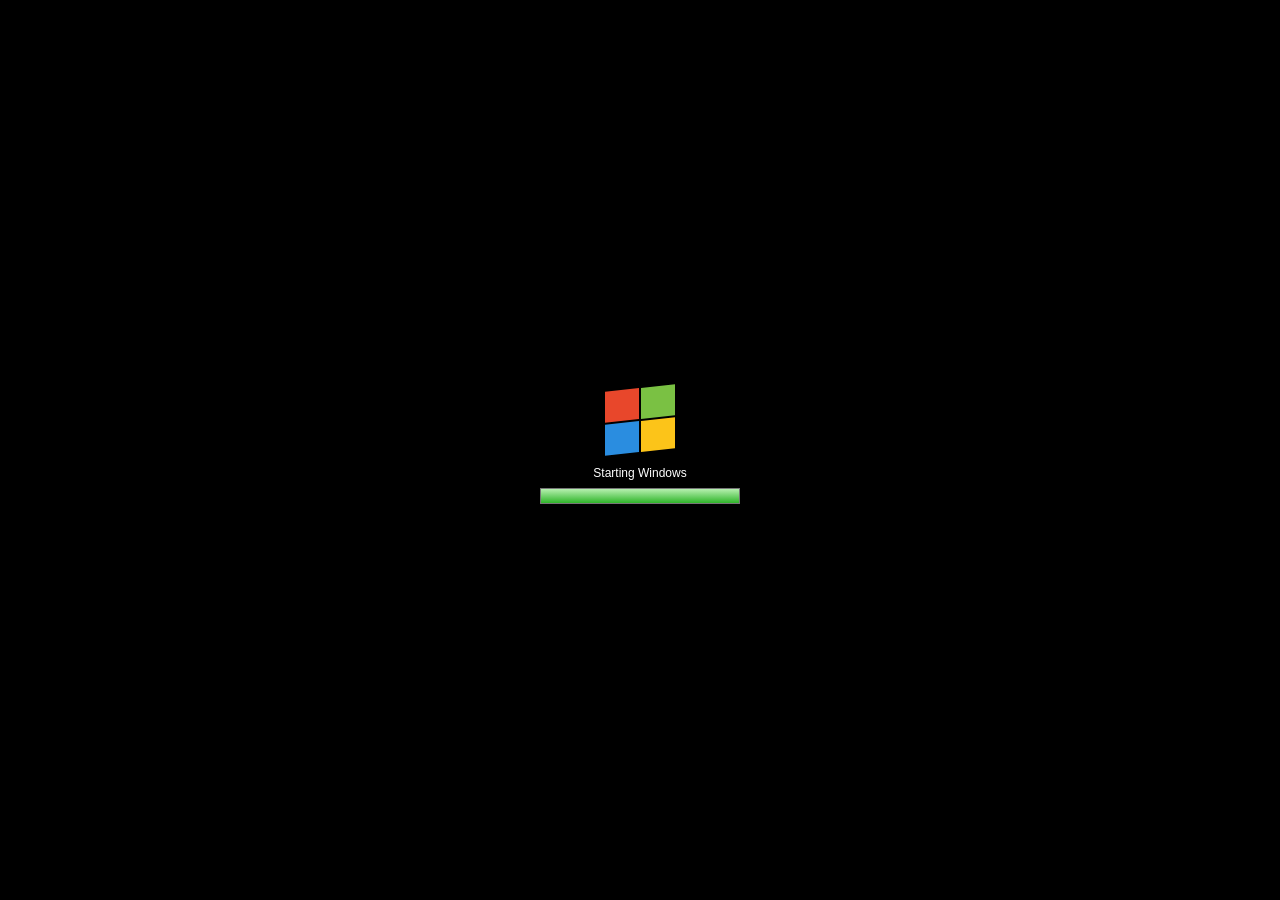
<file: webwindows7/webwindows7/index.html>
<!DOCTYPE html>
<html lang="es">
<head>
<meta charset="utf-8">
<meta name="viewport" content="width=device-width,initial-scale=1">
<title>WebWindows 7 — simulación web</title>
<link rel="stylesheet" href="style.css">
</head>
<body>
<div id="screen"></div>
<script src="script.js"></script>
</body>
</html>
</file>
<file: webwindows7/webwindows7/style.css>
/* WebWindows 7 — estilo inspirado en Windows 7 / Aero (reconstruido con CSS, sin imágenes de Microsoft) */
*{box-sizing:border-box}
html,body{margin:0;height:100%;overflow:hidden;font:12px "Segoe UI",Tahoma,sans-serif;user-select:none}
:focus-visible{outline:2px solid #3399ff}
#screen{position:fixed;inset:0;background:var(--wp);color:#000}
#desk,#wins{position:absolute;inset:0 0 40px 0}
#wins{pointer-events:none}
#icons{display:flex;flex-direction:column;flex-wrap:wrap;align-content:flex-start;height:100%;padding:6px}
.di{width:78px;margin:2px;padding:4px;text-align:center;color:#fff;text-shadow:0 1px 3px #000;border:1px solid transparent;border-radius:3px;word-break:break-word}
.di b{display:block;font-size:32px;font-weight:400}
.di:hover,.di.on{background:rgba(255,255,255,.2);border-color:rgba(255,255,255,.5)}
.win{pointer-events:auto;position:absolute;display:flex;flex-direction:column;min-width:260px;min-height:140px;resize:both;overflow:hidden;padding:0 6px 6px;border:1px solid #1a2a40;border-radius:8px 8px 0 0;background:linear-gradient(rgba(190,215,245,.78),rgba(110,150,200,.72));backdrop-filter:blur(8px);box-shadow:inset 0 0 0 1px rgba(255,255,255,.6),0 8px 26px rgba(0,0,0,.6);transition:opacity .15s,transform .2s;animation:op .18s}
@keyframes op{from{opacity:0;transform:scale(.92)}}
.win.min{transform:translateY(70vh) scale(.15);opacity:0;pointer-events:none}
.win.cls{opacity:0;pointer-events:none}
.win.max{left:0!important;top:0!important;width:100%!important;height:100%!important;border-radius:0;resize:none}
.tb{height:28px;flex:none;display:flex;align-items:center;justify-content:space-between;cursor:default;text-shadow:0 0 8px #fff,0 0 3px #fff}
.wb b{display:inline-block;width:26px;height:18px;margin-left:1px;text-align:center;line-height:16px;font-weight:400;border:1px solid #445;border-radius:0 0 4px 4px;background:linear-gradient(#f4f8fd,#b3c6dd 50%,#9bb2cf)}
.wb .cl{width:44px;color:#fff;text-shadow:0 0 2px #000;background:linear-gradient(#f0b0a0,#d8503a 50%,#c0301c)}
.wb b:hover{filter:brightness(1.15)}
.wc{flex:1;min-height:0;display:flex;flex-direction:column;overflow:auto;background:#f0f0f0;border:1px solid #5c7694}
.btn{font:12px "Segoe UI",Tahoma,sans-serif;padding:2px 10px;border:1px solid #707070;border-radius:3px;background:linear-gradient(#f2f2f2 50%,#dcdcdc 50%)}
.btn:hover{border-color:#3c7fb1;background:linear-gradient(#eaf6fd 50%,#bee6fd 50%)}
.btn:disabled{color:#888}
.tl{display:flex;gap:4px;padding:4px;flex-wrap:wrap;align-items:center;flex:none;background:linear-gradient(#fafcff,#e3ecf8);border-bottom:1px solid #aab}
.addr{flex:1;min-width:100px}
.sp{flex:1;min-height:0;display:flex}
.sd{width:140px;flex:none;background:#e8eef7;border-right:1px solid #aab;overflow:auto}
.si{padding:4px 8px}.si:hover,.si.on{background:#cde8ff}
.ls{flex:1;overflow:auto;background:#fff}
.pad{padding:10px}
.r{display:grid;grid-template-columns:1fr 80px 150px;padding:2px 6px}
.r.h{background:#eef3fa;border-bottom:1px solid #ccd}
.r.s,.r1.s,.r4.s{background:#cde8ff}
.r1{padding:3px 6px}
.r4{display:grid;grid-template-columns:1fr 60px 60px 90px;padding:2px 6px}
.sb{flex:none;padding:2px 8px;background:#e3ecf8;border-top:1px solid #aab}
.bin .no,.wc:not(.bin) .bo{display:none}
.np{flex:1;border:0;resize:none;padding:4px;font:13px Consolas,monospace;user-select:text}
.cd{margin:6px;font:22px Consolas,monospace;text-align:right;padding:4px}
.cg{display:grid;grid-template-columns:repeat(4,1fr);gap:4px;padding:6px}
.cg .btn{padding:10px 0;font-size:15px}
.cs{flex:1;overflow:auto;background:#889}
.cs canvas{background:#fff;cursor:crosshair;display:block}
.tabs{display:flex;flex:none;gap:2px;padding:4px 4px 0}
.tab{padding:3px 12px;border:1px solid #889;border-bottom:0;background:#dde}
.tab.on{background:#fff}
.tp{flex:1;overflow:auto;background:#fff}
.tp canvas{display:block;margin:4px 0 8px}
.cd2{padding:8px;border-bottom:1px solid #dde}
.cmd{background:#000;color:#ccc;font:13px Consolas,monospace;padding:4px;user-select:text}
.co{white-space:pre-wrap}
.cl2{display:flex}.cl2 input{flex:1;background:#000;color:#ccc;border:0;font:inherit;outline:0}
.wp{display:inline-block;width:110px;height:70px;margin:4px;border:2px solid #fff;box-shadow:0 0 3px #000}
#bar{position:absolute;left:0;right:0;bottom:0;height:40px;display:flex;align-items:center;z-index:5000;background:linear-gradient(rgba(200,225,250,.65),rgba(45,80,125,.8) 50%,rgba(15,35,70,.9));backdrop-filter:blur(10px);border-top:1px solid rgba(255,255,255,.7)}
#orb{width:46px;height:46px;margin:0 6px 4px;flex:none;border-radius:50%;display:flex;align-items:center;justify-content:center;background:radial-gradient(circle at 50% 25%,#c8ecff,#2a80d2 55%,#0a3a8c);border:2px solid rgba(255,255,255,.65);box-shadow:0 0 8px #0a3a8c}
#orb:hover{filter:brightness(1.2)}
.flag{display:inline-grid;grid-template-columns:1fr 1fr;gap:2px;width:24px;height:22px;transform:skewY(-6deg)}
.flag i{background:#e8472b}.flag i:nth-child(2){background:#7ac143}.flag i:nth-child(3){background:#2a8de0}.flag i:nth-child(4){background:#fcc419}
#tasks{flex:1;display:flex;gap:3px;overflow:hidden}
.tk{width:150px;height:32px;line-height:30px;padding:0 8px;color:#fff;white-space:nowrap;overflow:hidden;text-overflow:ellipsis;border:1px solid rgba(255,255,255,.4);border-radius:3px;background:linear-gradient(rgba(255,255,255,.35),rgba(255,255,255,.06))}
.tk.on{background:linear-gradient(rgba(255,255,255,.6),rgba(140,200,255,.35))}
#tray{display:flex;align-items:center;gap:10px;height:100%;padding-left:8px;color:#fff;text-align:center;font-size:11px}
#sd{width:14px;height:100%;border-left:1px solid rgba(255,255,255,.6);background:rgba(255,255,255,.15)}
#menu{position:absolute;left:4px;bottom:42px;width:410px;height:440px;display:none;flex-direction:column;padding:6px;z-index:6000;border:1px solid rgba(255,255,255,.7);border-radius:8px;background:rgba(80,130,190,.82);backdrop-filter:blur(10px);box-shadow:0 0 20px #000a}
#menu.show{display:flex;animation:op .15s}
.mt{flex:1;display:flex;gap:6px;min-height:0}
#mp{flex:1;background:#fff;border-radius:4px;padding:4px;overflow:auto}
.mi{padding:5px 6px;border-radius:3px}.mi:hover{background:#cde8ff}
#ml{width:140px;color:#fff;display:flex;flex-direction:column}
#ml div{padding:5px}#ml div:hover{background:rgba(255,255,255,.25)}
.mb{display:flex;gap:4px;margin-top:6px}#ms{flex:1}
#pwr{display:none;position:absolute;right:6px;bottom:38px;background:#fff;border:1px solid #666}
#pwr.show{display:block}#pwr div{padding:5px 18px}#pwr div:hover{background:#cde8ff}
.ctx{position:absolute;z-index:7000;background:#f5f5f5;border:1px solid #888;box-shadow:2px 2px 5px #0008}
.ctx div{padding:4px 24px}.ctx div:hover{background:#cde8ff}
.ov{position:absolute;inset:0;z-index:8000;background:rgba(0,0,0,.25);display:flex;align-items:center;justify-content:center}
.dlg{min-width:300px;max-width:440px;background:#f0f0f0;border:1px solid #222;border-radius:7px;box-shadow:0 8px 30px #000a;overflow:hidden;animation:op .15s}
.dt{padding:6px 10px;background:linear-gradient(#d4e4f7,#8fb2dc)}
.db{padding:14px;user-select:text}.db .in{display:block;width:100%;margin-top:8px}
.df{display:flex;justify-content:flex-end;gap:6px;padding:8px;background:#e4e4e4}
.pb{height:16px;border:1px solid #777;background:#e6e6e6;margin:8px 0}
.pb i{display:block;height:100%;width:0;background:linear-gradient(#b6f0b0,#2fb52a)}
#tt{position:absolute;right:10px;bottom:48px;z-index:7500;display:flex;flex-direction:column;gap:4px}
.toast{padding:8px 14px;color:#fff;background:rgba(20,40,70,.9);border:1px solid #fff8;border-radius:5px;animation:op .2s}
.scr{position:absolute;inset:0;z-index:9000;display:flex;flex-direction:column;align-items:center;justify-content:center;color:#fff;background:var(--wp)}
.scr.k{background:#000}
.scr .flag{width:70px;height:64px;margin-bottom:14px}
.bt .pb{width:200px;background:#222}.bt .pb i{animation:ld 2.6s linear forwards}
@keyframes ld{to{width:100%}}
.lg{text-align:center;display:flex;flex-direction:column;align-items:center;gap:8px;text-shadow:0 1px 4px #000}
.av{font-size:60px;width:100px;height:100px;line-height:100px;background:linear-gradient(#fff6,#fff2);border:2px solid #fff;border-radius:8px}
.er{color:#ffb0a0;min-height:16px}
.off p{font-size:18px}
#wins.dr iframe{pointer-events:none}
.pg{flex:1;min-height:0;position:relative;background:#fff}
.pg iframe{position:absolute;inset:0;width:100%;height:100%;border:0;background:#fff}
.home{padding:16px}
.ietabs{display:inline-flex;gap:2px;flex-wrap:wrap}
.ietabs .tab{border-bottom:1px solid #889}
.ietabs b{font-weight:400;margin-left:4px}
#snd{cursor:default}
.doc{flex:1;overflow:auto;background:#9aa7b8;padding:16px}
.page{width:650px;max-width:100%;min-height:900px;margin:0 auto;padding:60px 70px;background:#fff;font:12pt Calibri,Arial,sans-serif;outline:0;user-select:text;box-shadow:0 0 6px #0008}
.mpb{flex:none;padding:8px;color:#fff;background:linear-gradient(#2b3b52,#101826)}
.mpb audio{display:block;width:100%;margin:4px 0}
.rt{color:#c00;font-weight:700;margin-left:6px}
#fs{cursor:default}
</file>
